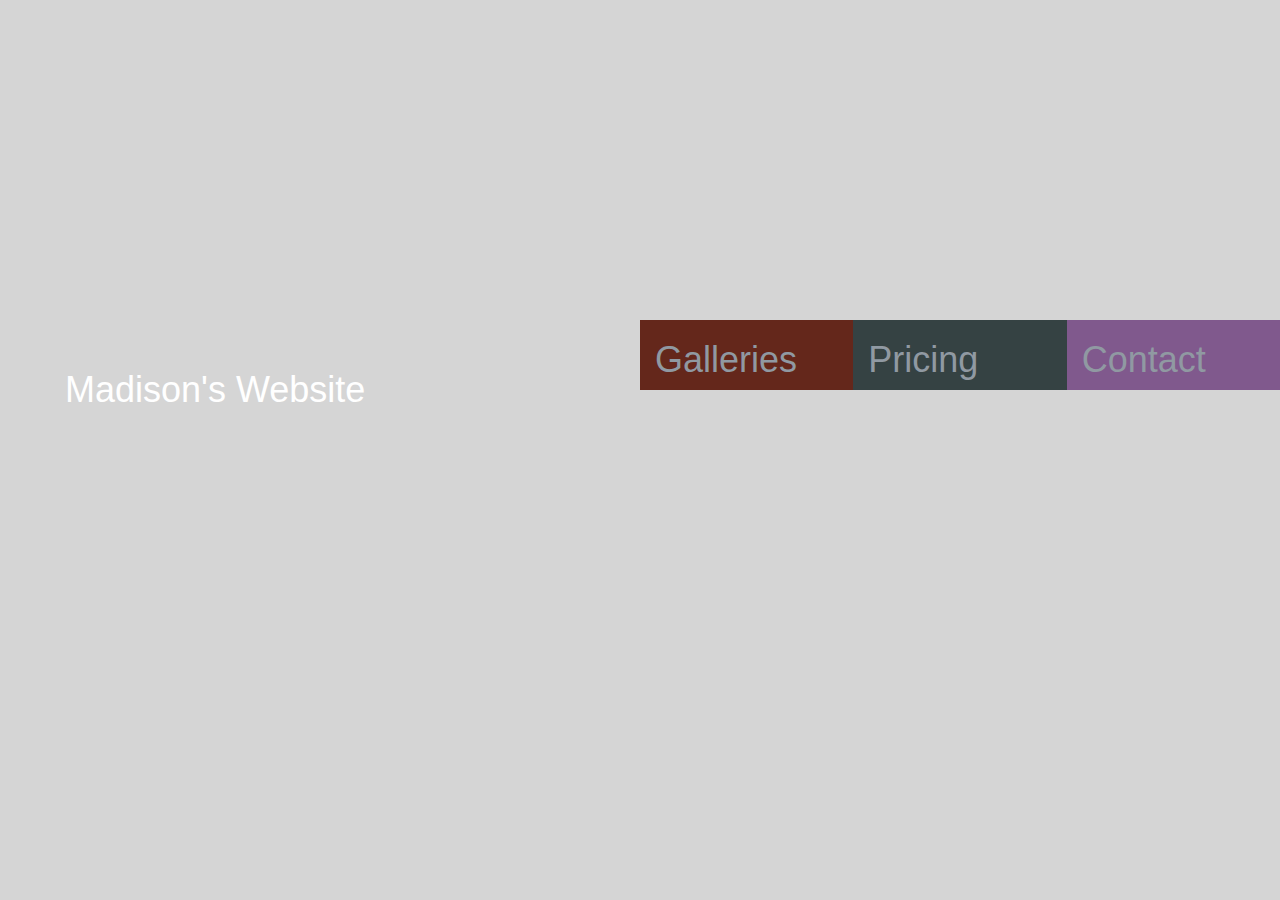
<file: index.html>
<!DOCTYPE html>
<html>
    <head>
        <meta charset="utf-8">
        <meta http-equiv="X-UA-Compatible" content="IE=edge">
        <meta name="viewport" content="width=device-width, initial-scale=1">

        <script src="https://ajax.googleapis.com/ajax/libs/jquery/1.12.4/jquery.min.js"></script>

        <!-- Bootstrap CSS -->
        <link rel="stylesheet" href="https://maxcdn.bootstrapcdn.com/bootstrap/3.3.7/css/bootstrap.min.css" integrity="sha384-BVYiiSIFeK1dGmJRAkycuHAHRg32OmUcww7on3RYdg4Va+PmSTsz/K68vbdEjh4u" crossorigin="anonymous">

        <!-- Bootstrap JavaScript -->
        <script src="https://maxcdn.bootstrapcdn.com/bootstrap/3.3.7/js/bootstrap.min.js" integrity="sha384-Tc5IQib027qvyjSMfHjOMaLkfuWVxZxUPnCJA7l2mCWNIpG9mGCD8wGNIcPD7Txa" crossorigin="anonymous"></script>
        
        <!-- Custom CSS -->
        <title>Portfolio</title>
        <link rel="stylesheet" type="text/css" href="style.css">
    </head>
    <body>
        <div class="container-fluid cover">
            <div class="row">
                <div class="col-sm-6 front-logo">
                    <h1>Madison's Website</h1>
                </div>    
                <div class="col-sm-2 front-nav-1">
                    <a href="gallery.html"><h1>Galleries</h1></a>
                </div>    
                <div class="col-sm-2 front-nav-2">
                    <a href="pricing.html"><h1>Pricing</h1></a>
                </div>    
                <div class="col-sm-2 front-nav-3">
                    <a href="contact.html"><h1>Contact</h1></a>
                </div>    
            </div>
        </div>
        
    </body>
</html>
</file>
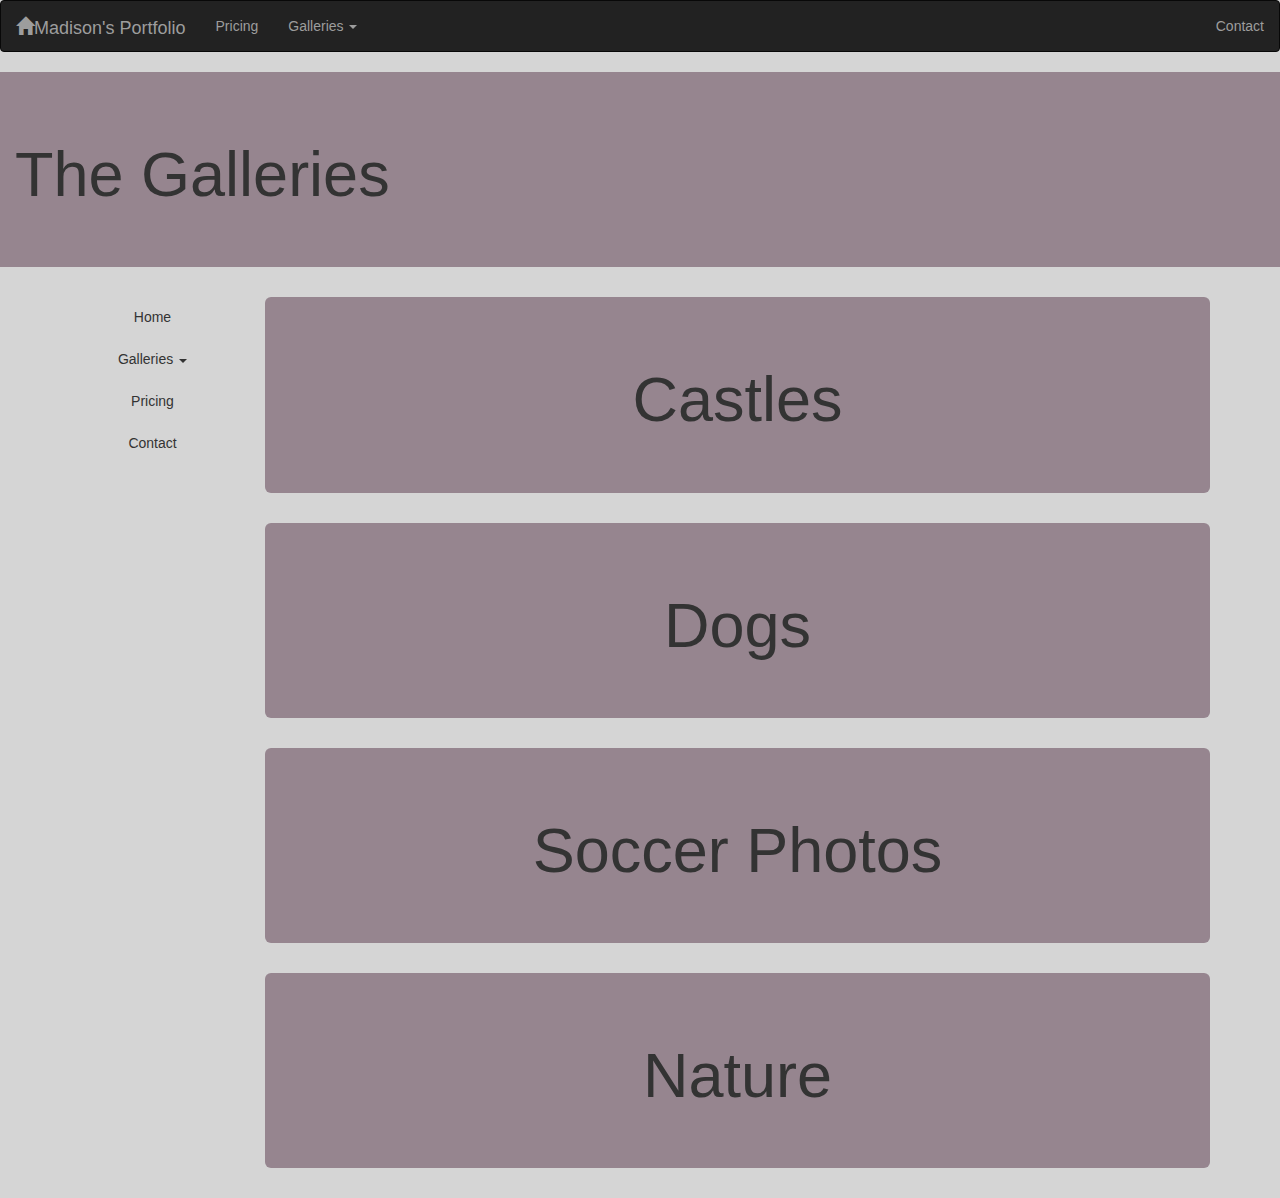
<file: gallery.html>
<!DOCTYPE html>
<html>
    <head>
        <meta charset="utf-8">
        <meta http-equiv="X-UA-Compatible" content="IE=edge">
        <meta name="viewport" content="width=device-width, initial-scale=1">

        <script src="https://ajax.googleapis.com/ajax/libs/jquery/1.12.4/jquery.min.js"></script>

        <!-- Bootstrap CSS -->
        <link rel="stylesheet" href="https://maxcdn.bootstrapcdn.com/bootstrap/3.3.7/css/bootstrap.min.css" integrity="sha384-BVYiiSIFeK1dGmJRAkycuHAHRg32OmUcww7on3RYdg4Va+PmSTsz/K68vbdEjh4u" crossorigin="anonymous">

        <!-- Bootstrap JavaScript -->
        <script src="https://maxcdn.bootstrapcdn.com/bootstrap/3.3.7/js/bootstrap.min.js" integrity="sha384-Tc5IQib027qvyjSMfHjOMaLkfuWVxZxUPnCJA7l2mCWNIpG9mGCD8wGNIcPD7Txa" crossorigin="anonymous"></script>
        
        <!-- Custom CSS -->
        <title>Galleries</title>
        <link rel="stylesheet" type="text/css" href="style.css">
    </head>
    <body>
        <nav class="navbar navbar-inverse">
            <div class="container-fluid">
                <div class="navbar-header">
                    <a class="navbar-brand" href="index.html"><span class="glyphicon glyphicon-home"></span>Madison's Portfolio</a>
                </div>
                <ul class="nav navbar-nav">
                    <li><a href="pricing.html">Pricing</a></li>
                    <li class="dropdown">
                        <a class="dropdown-toggle" data-toggle="dropdown" href="#">
                            Galleries <span class="caret"></span>
                        </a>
                        <ul class="dropdown-menu">
                            <li class="active">><a href="gallery.html">All Galleries</a></li>
                            <li class="divider"></li>
                            <li><a href="castle-gallery.html">Castles</a></li>
                            <li><a href="#">Dogs</a></li>
                            <li><a href="#">Soccer Photos</a></li
                            ><li><a href="#">Nature</a></li>
                        </ul>
                    </li>
                </ul>
                <ul class="nav navbar-nav navbar-right">
                    <li><a href="contact.html">Contact</a></li>
                </ul>
            </div>
        </nav>
        <div class="container-fluid jumbotron">
            <h1>The Galleries</h1>
        </div>
        <div class="text-center container">
            <div class="row">
                <div class="col-xs-2">
                    <ul class="nav nav-pills nav-stacked">
                        <li><a href="index.html">Home</a></li>
                        <li class="dropdown">
                        <a class="dropdown-toggle" data-toggle="dropdown" href="#">
                            Galleries <span class="caret"></span>
                        </a>
                        <ul class="dropdown-menu">
                            <li class="active"><a href="gallery.html">All Galleries</a></li>
                            <li class="divider"></li>
                            <li><a href="castle-gallery.html">Castles</a></li>
                            <li><a href="#">Dogs</a></li>
                            <li><a href="#">Soccer Photos</a></li
                            ><li><a href="#">Nature</a></li>
                        </ul>
                    </li>
                        <li><a href="pricing.html">Pricing</a></li>
                        <li><a href="contact.html">Contact</a></li>
                    </ul>
                </div>
                <div class="col-xs-10">
                    <div class="jumbotron">
                        <a href="castle-gallery.html"><h1>Castles</h1></a>
                    </div>
                    <div class="jumbotron">
                        <a href="castle-galler.html"><h1>Dogs</h1></a>
                    </div>
                    <div class="jumbotron">
                        <a href="castle-galler.html"><h1>Soccer Photos</h1></a>
                    </div>
                    <div class="jumbotron">
                        <a href="castle-galler.html"><h1>Nature</h1></a>
                    </div>
                </div>
            </div>
        </div>
    </body>
</html>
</file>
<file: style.css>
/* Basic styles */
body{
    background-color: #D5D5D5;
}
h1 {
    color: #9099A2; 
}

h2, h3, h4, h5, h6{
    color: #6D7993; /* Accent */
}

a{
    color:inherit;
}

a:hover{
    color:#6D7993;
}


/* Homepage styles*/
.cover{
    height:300px;
    margin-top:25%;
}

.jumbotron {
    background-color: #96858F;
}

.cover {
    background-image: url("https://www.publicdomainpictures.net/pictures/140000/t2/ark-texture-impasto-color-swirl-.jpg");
    background-size: cover;
}

.front-logo h1 {
    color: white;
    margin: 50px;
}

div.cover > .col-sm-2 {
    height:200px;
    margin:50px 0px;
}

.front-nav-1 {
    background-color: #64271b;
}

.front-nav-2 {
    background-color: #354243;
}

.front-nav-3 {
    background-color: #80598d;
}
.thumbnail > img {
    height: 200px;
    width: 200px;
}
.click > a {
    font-size: 28px;
    color: rgb(23, 89, 133);
}
.info {
    color: black;
    text-align: center;
}
th {
    background-color: #96858F; 
}
td {
    padding: 15px;
}
</file>
